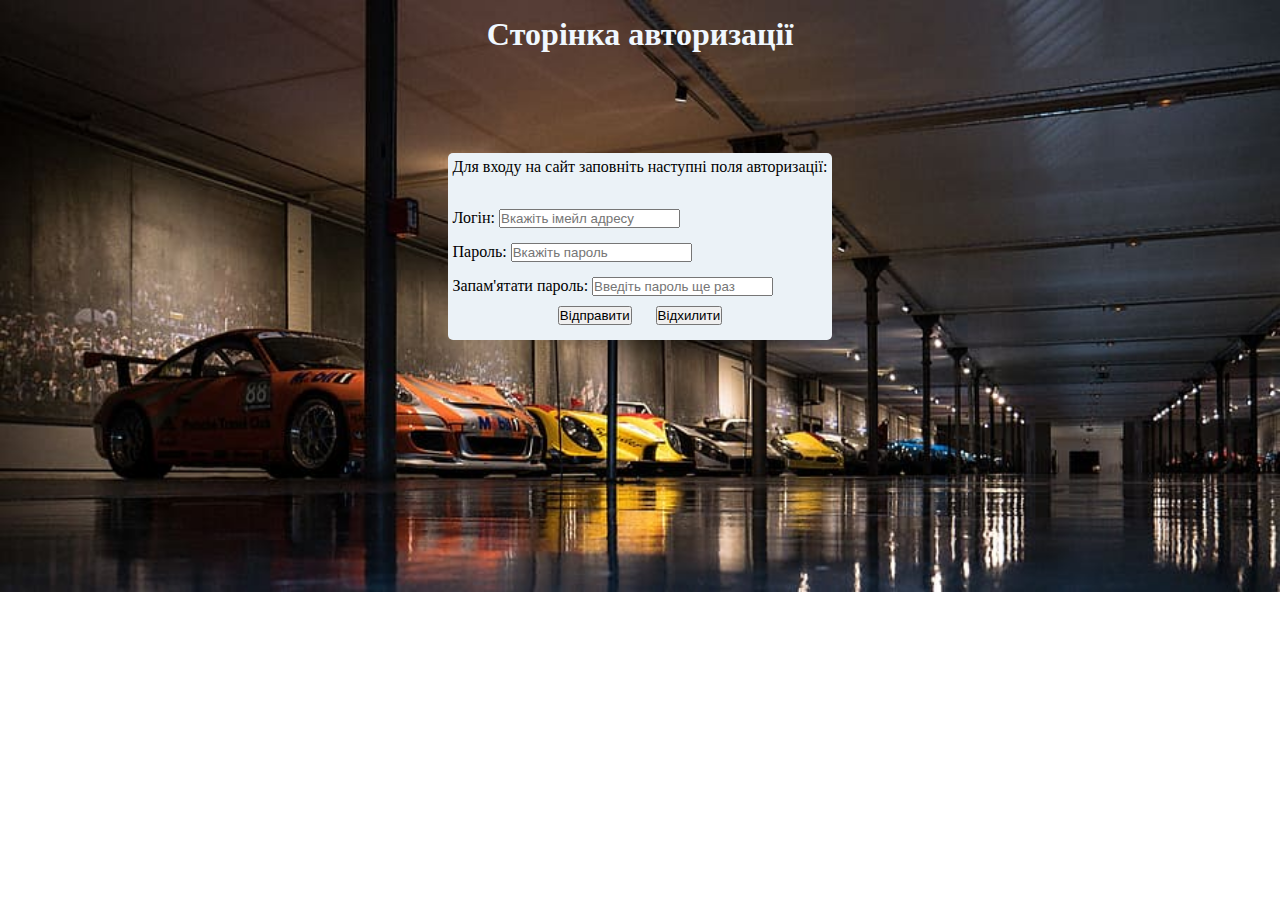
<file: pages/authorization.html>
<!DOCTYPE html>
<html lang="uk">

<head>
	<meta charset="UTF-8">
	<meta http-equiv="X-UA-Compatible" content="IE=edge">
	<meta name="viewport" content="width=device-width, initial-scale=1.0">
	<link rel="stylesheet" href="/css/login.css">
	<title>Авторизація</title>
</head>

<body class="body">
	<header>

	</header>
	<main>
		<section>
			<h1>Cторінка авторизації</h1>
			<div class="container">
				<div class="block-form">
					<form action="https://fom.in.ua/echo" method="post">
						<p>Для входу на сайт заповніть наступні поля авторизації:</p><br>
						<div class="label">
							<label for="login">
								Логін:
								<input type="email" id="login" name="emailaddress_authorization" placeholder="Вкажіть імейл адресу" required tabindex="1">
							</label>
						</div>
						<div class="label">
							<label for="password">
								Пароль:
								<input type="password" id="password" name="pass_authorization" placeholder="Вкажіть пароль" required tabindex="2">
							</label>
						</div>
						<div class="label">
							<label>
								Запам'ятати пароль:
								<input type="password" name="pass_authorization_confirm" placeholder="Введіть пароль ще раз" required tabindex="3">
							</label>
						</div>
						<div class="button-row">
							<button type="submit" class="button-submit-login">Відправити</button>
							<button type="reset" class="button-reset-login">Відхилити</button>
						</div>
					</form>
				</div>
			</div>
		</section>
	</main>
	<footer>

	</footer>
</body>

</html>
</file>
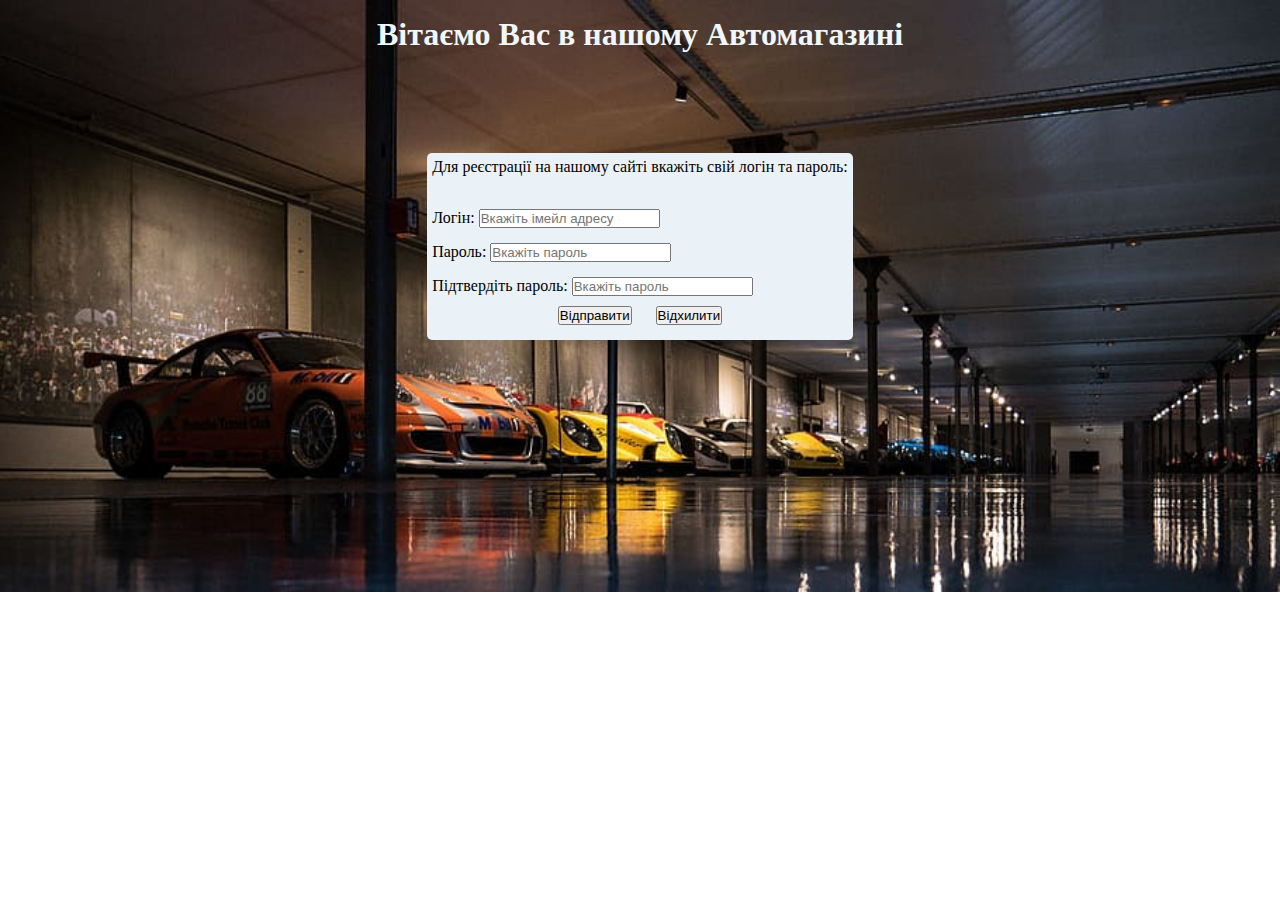
<file: pages/login.html>
<!DOCTYPE html>
<html lang="uk">

<head>
	<meta charset="UTF-8">
	<meta http-equiv="X-UA-Compatible" content="IE=edge">
	<meta name="viewport" content="width=device-width, initial-scale=1.0">
	<link rel="stylesheet" href="/css/login.css">
	<title>Реєстрація</title>
</head>

<body class="body">
	<header>

	</header>
	<main>
		<section>
			<h1>Вітаємо Вас в нашому Автомагазині</h1>
			<div class="container">
				<div class="block-form">
					<form action="https://fom.in.ua/echo" method="post">
						<p>Для реєстрації на нашому сайті вкажіть свій логін та пароль:</p><br>
						<div class="label">
							<label>
								Логін:
								<input type="email" name="emailaddress" placeholder="Вкажіть імейл адресу" required tabindex="1">
							</label>
						</div>
						<div class="label">
							<label>
								Пароль:
								<input type="password" name="pass" placeholder="Вкажіть пароль" required tabindex="2">
							</label>
						</div>
						<div class="label">
							<label>
								Підтвердіть пароль:
								<input type="password" name="pass-confirm" placeholder="Вкажіть пароль" required tabindex="3">
							</label>
						</div>
						<div class="button-row">
							<button type="submit" class="button-submit-login">Відправити</button>
							<button type="reset" class="button-reset-login">Відхилити</button>
						</div>
					</form>
				</div>
			</div>
		</section>
	</main>
	<footer>

	</footer>
</body>

</html>
</file>
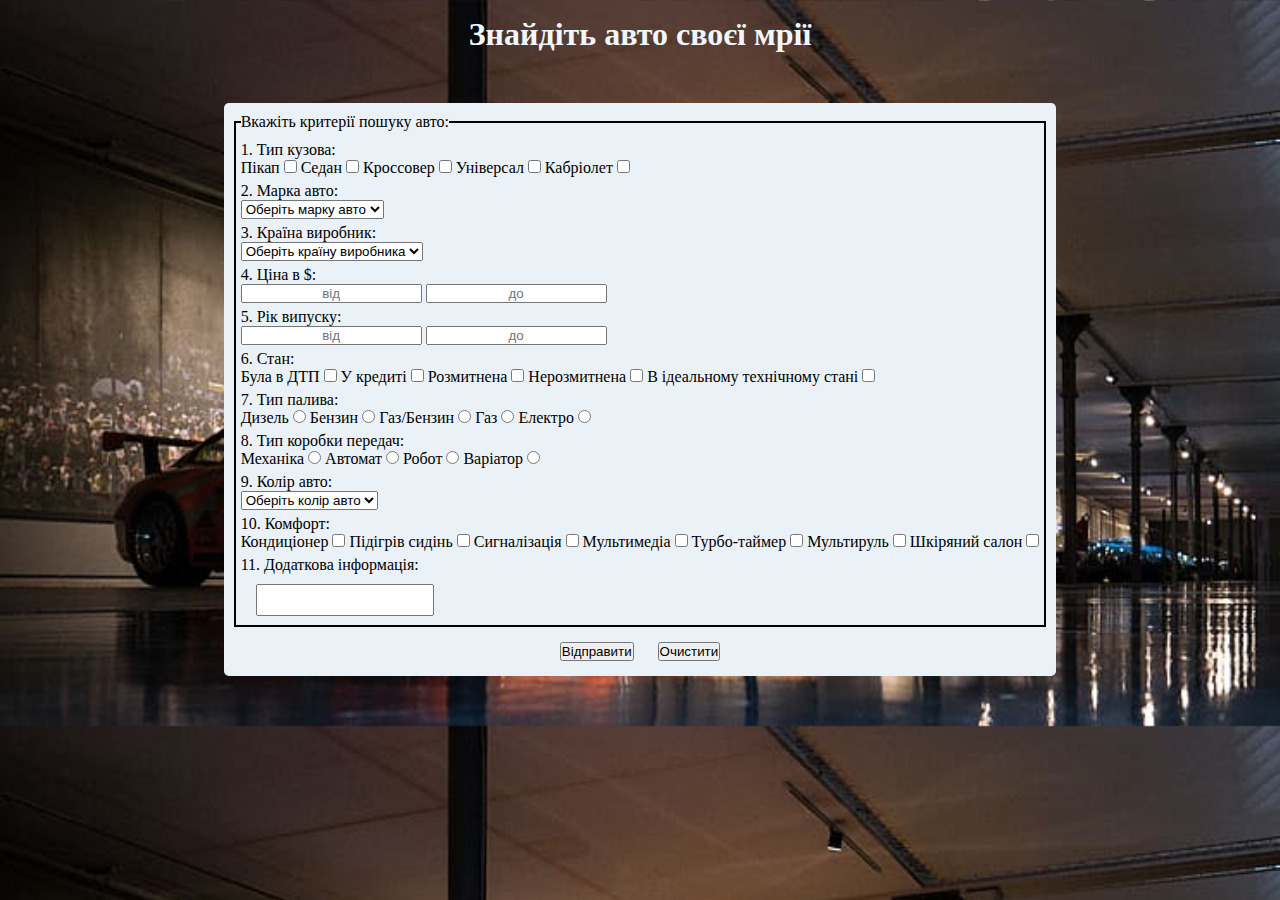
<file: pages/search_page.html>
<!DOCTYPE html>
<html lang="uk">

<head>
	<meta charset="UTF-8">
	<meta http-equiv="X-UA-Compatible" content="IE=edge">
	<meta name="viewport" content="width=device-width, initial-scale=1.0">
	<link rel="stylesheet" href="/css/search_page.css">
	<title>Пошук</title>
</head>


<body class="body">
	<header> </header>
	<main>
		<section>
			<h1>Знайдіть авто своєї мрії</h1>
			<div class="container">
				<div class="block-form">
					<div class="form">
						<form action="https://fom.in.ua/echo" method="post">
							<fieldset class="fieldset">
								<legend>Вкажіть критерії пошуку авто:</legend>
								<div class="label">
									<p>1. Тип кузова:</p>
									<label>
										Пікап
										<input type="checkbox" name="car-style" value="pickup">
									</label>
									<label>
										Cедан
										<input type="checkbox" name="car-style" value="sedan">
									</label>
									<label>
										Кроссовер
										<input type="checkbox" name="car-style" value="SUV">
									</label>
									<label>
										Універсал
										<input type="checkbox" name="car-style" value="universal">
									</label>
									<label>
										Кабріолет
										<input type="checkbox" name="car-style" value="carbiolet">
									</label>
								</div>
								<div class="label">
									<p>2. Марка авто:</p>
									<select name="car-brand" required>
										<option value="" disabled selected>Оберіть марку авто</option>
										<option value="Fiat">Fiat</option>
										<option value="Opel">Opel</option>
										<option value="Mazda">Mazda</option>
										<option value="Skoda">Skoda</option>
										<option value="Toyota">Toyota</option>
									</select>
								</div>
								<div class="label">
									<p>3. Країна виробник:</p>
									<select name="production-country" required>
										<option value="" disabled selected>Оберіть країну виробника</option>
										<option value="Italy">Італія</option>
										<option value="Japan">Японія</option>
										<option value="Germany">Німеччина</option>
										<option value="Czech">Чехія</option>
										<option value="Other">Інше</option>
									</select>
								</div>
								<div class="label">
									<p>4. Ціна в &dollar;:</p>
									<label>
										<input name="price-from" placeholder="від" required>
									</label>
									<label>
										<input name="price-upto" placeholder="до" required>
									</label>
								</div>

								<div class="label">
									<p>5. Рік випуску:</p>
									<label>
										<input name="year-from" id="year" placeholder="від" required>
									</label>
									<input name="year-upto" placeholder="до" required tabindex="19">
								</div>
								<div class="label">
									<p>6. Стан:</p>
									<label>
										Була в ДТП
										<input type="checkbox" name="condition" value="Crashed">
									</label>
									<label>
										У кредиті
										<input type="checkbox" name="condition" value="loan">
									</label>
									<label>
										Розмитнена
										<input type="checkbox" name="condition" value="registered">
									</label>
									<label>
										Нерозмитнена
										<input type="checkbox" name="condition" value="not-registered">
									</label>
									<label>
										В ідеальному технічному стані
										<input type="checkbox" name="condition" value="excellent-condition">
									</label>
								</div>
								<div class="label">
									<p>7. Тип палива:</p>
									<label>
										Дизель
										<input type="radio" name="fuel" value="diesel">
									</label>
									<label>
										Бензин
										<input type="radio" name="fuel" value="petrol">
									</label>
									<label>
										Газ/Бензин
										<input type="radio" name="fuel" value="petrol/gas">
									</label>
									<label>
										Газ
										<input type="radio" name="fuel" value="gas">
									</label>
									<label>
										Електро
										<input type="radio" name="fuel" value="electro">
									</label>
								</div>
								<div class="label">
									<p>8. Тип коробки передач:</p>
									<label>
										Механіка
										<input type="radio" name="gearbox" value="manual">
									</label>
									<label>
										Автомат
										<input type="radio" name="gearbox" value="automatic">
									</label>
									<label>
										Робот
										<input type="radio" name="gearbox" value="robot">
									</label>
									<label>
										Варіатор
										<input type="radio" name="gearbox" value="variator">
									</label>
								</div>
								<div class="label">
									<p>9. Колір авто:</p>
									<select name="car-color">
										<option value="" disabled selected>Оберіть колір авто</option>
										<option value="black">Чорний</option>
										<option value="blue">Синій</option>
										<option value="yellow">Жовтий</option>
										<option value="red">Червоний</option>
										<option value="grey">Сірий</option>
									</select>
								</div>
								<div class="label">
									<p>10. Комфорт:</p>
									<label>
										Кондиціонер
										<input type="checkbox" name="conveniences" value="air-conditioner">
									</label>
									<label>
										Підігрів сидінь
										<input type="checkbox" name="conveniences" value="seatsheating">
									</label>
									<label>
										Сигналізація
										<input type="checkbox" name="conveniences" value="alarm">
									</label>
									<label>
										Мультимедіа
										<input type="checkbox" name="conveniences" value="multimedia">
									</label>
									<label>
										Турбо-таймер
										<input type="checkbox" name="conveniences" value="turbotimer">
									</label>
									<label>
										Мультируль
										<input type="checkbox" name="conveniences" value="multiwheel">
									</label>
									<label>
										Шкіряний салон
										<input type="checkbox" name="conveniences" value="leather-car">
									</label>
								</div>
								<div class="label">
									11. Додаткова інформація:<br>
									<textarea name="comment"></textarea>
								</div>
							</fieldset>
							<div class="button-row">
								<button type="submit" class="button-submit-search">Відправити</button>
								<button type="reset" class="button-reset-search">Очистити</button>
							</div>

						</form>
					</div>
				</div>
			</div>
		</section>
	</main>
	<footer></footer>
</body>
</file>
<file: css/login.css>
@import url(/fonts/fonts.css);

* {
  padding: 0;
  margin: 0;
  box-sizing: border-box;
}

h1 {
  text-align: center;
  color: aliceblue;
  margin-top: 1rem;
}

.body {
  background-image: url(/images/car_garage.jpg);
  background-size: cover;
  background-repeat: no-repeat;
  font-family: Roboto-Regular;
}
.container {
  max-width: 1110px;
  margin: auto;
}
.label {
  margin-top: 15px;
}

.block-form {
  max-width: fit-content;
  display: flex;
  margin: auto;
  margin-top: 100px;
  background-color: rgb(235, 242, 247);
  border-radius: 5px;
  padding: 5px;
}
.button-row {
  text-align: center;
}

.button-submit-login,
.button-reset-login {
  margin: 10px;
  width: max-content;
  cursor: pointer;
}
</file>
<file: css/search_page.css>
@import url(/fonts/fonts.css);

* {
  padding: 0;
  margin: 0;
  box-sizing: border-box;
}

h1 {
  text-align: center;
  color: aliceblue;
  margin-top: 16px;
}

input[placeholder] {
  text-align: center;
}
textarea {
  resize: none;
  margin: 10px 0 0 15px;
}
.body {
  background-image: url(/images/car_garage.jpg);
  background-size: cover;
  font-family: Roboto-Regular;
}

.container {
  max-width: 1110px;
  margin: auto;
}

.block-form {
  display: flex;
  max-width: fit-content;
  margin: auto;
  margin-top: 50px;
  margin-bottom: 50px;
  background-color: rgb(235, 242, 247);
  border-radius: 5px;
  padding: 5px;
}
.fieldset {
  border: 2px solid;
  padding: 5px;
  margin: 5px;
}
.label {
  margin-top: 5px;
}
.button-row {
  text-align: center;
}

.button-submit-search,
.button-reset-search {
  margin: 10px;
  width: max-content;
  cursor: pointer;
}
</file>
